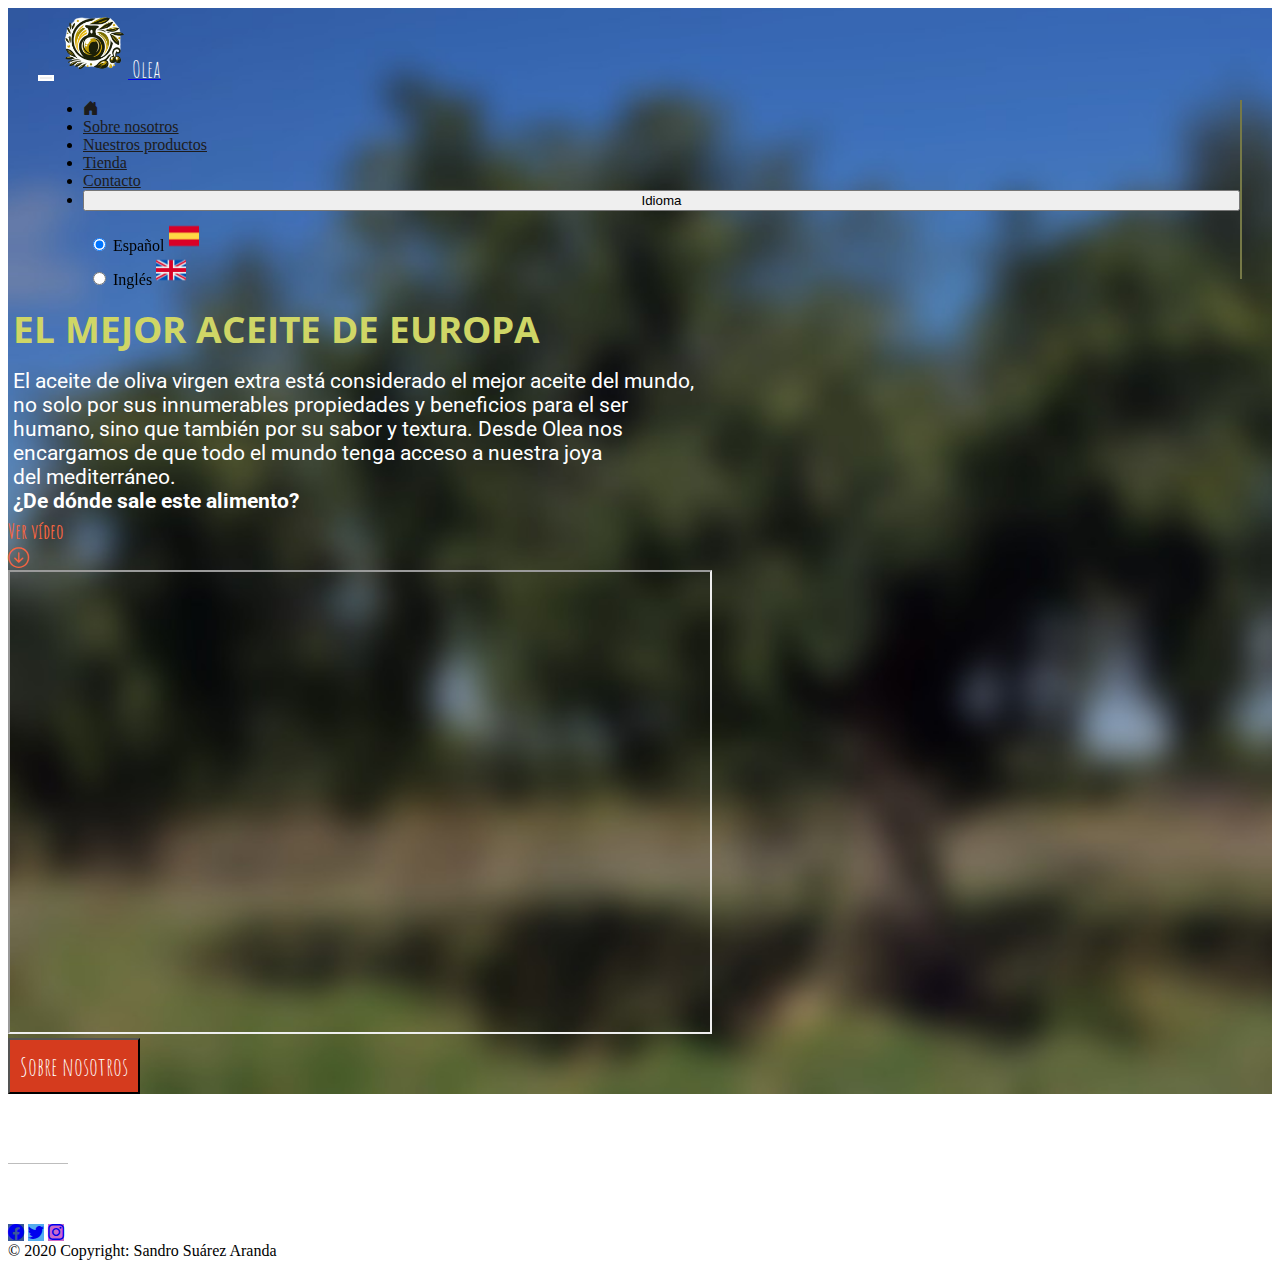
<file: index.html>
<!DOCTYPE html>
<html lang="es">

<head>
    <!-- Metadatos -->
    <meta charset="UTF-8">
    <meta name="author" content="Sandro SA">
    <meta name="description" content="Olea Desarrollo web Sandro SA">
    <meta name="keywords" content="HTML,CSS,JavaScript,Bootstrap">
    <meta name="viewport" content="width=device-width, initial-scale=1.0">
    <!-- Título -->
    <title>Exportadores Aceite de Oliva "Olea"</title>
    <!-- Icono página -->
    <link rel="shortcut icon" href="images/_ea0c53de-6cc4-4b54-b638-51a6a4e62a24.png">

    <!-- BootStrap -->
    <link href="https://cdn.jsdelivr.net/npm/bootstrap@5.3.2/dist/css/bootstrap.min.css" rel="stylesheet"
        integrity="sha384-T3c6CoIi6uLrA9TneNEoa7RxnatzjcDSCmG1MXxSR1GAsXEV/Dwwykc2MPK8M2HN" crossorigin="anonymous">
    <link rel="stylesheet" href="https://cdn.jsdelivr.net/npm/bootstrap-icons@1.11.1/font/bootstrap-icons.css">
    <!-- CSS -->
    <link rel="stylesheet" href="css/estilosFooterHeader.css">
    <link rel="stylesheet" href="css/estilosPrincipal.css">
    <!-- Google Fonts -->
    <link rel="preconnect" href="https://fonts.googleapis.com">
    <link rel="preconnect" href="https://fonts.gstatic.com" crossorigin>
    <link href="https://fonts.googleapis.com/css2?family=Open+Sans&family=Roboto:wght@300&display=swap"
        rel="stylesheet">
    <link href="https://fonts.googleapis.com/css2?family=Amatic+SC&family=Open+Sans&family=Roboto:wght@300&display=swap"
        rel="stylesheet">
    <script src="js/localization.js" type="text/javascript"></script>

</head>

<body>
    <div class="fondo">
        <header>
            <nav class="navbar navbar-expand-md margenes">
                <div class="container-fluid">
                    <button class="burguer navbar-toggler m-3" type="button" data-bs-toggle="collapse"
                        data-bs-target="#navbar-Toggler" aria-controls="navbarTogglerDemo01" aria-expanded="false"
                        aria-label="Toggle navigation">
                        <span class="navbar-toggler-icon"></span>
                    </button>
                    <a class="navbar-brand d-flex align-items-center" href="index.html">
                        <img id="iconn" src="images/logo.png" width="70"
                            alt="Logo del proyecto">
                        <span>Olea</span>
                    </a>
                    <div class="collapse navbar-collapse d-flex-md  flex-row-reverse align-items-center mr-2"
                        id="navbar-Toggler">

                        <ul class="navbar-nav d-flex justify-content-center align-items-center">
                            <li class="nav-item mr-3">
                                <a class="nav-link text-white" aria-current="page" href="index.html"><i
                                        class="bi bi-house-door-fill"></i></a>
                            </li>
                            <li class="nav-item">
                                <a data-i18n-key="sobreNosotros" class="nav-link text-white text-center"
                                    aria-current="page" href="quienes_somos.html">Sobre
                                    nosotros</a>
                            </li>
                            <li class="nav-item">
                                <a data-i18n-key="nuestrosProductos" class="nav-link text-center text-white"
                                    href="productos.html">Nuestros productos</a>
                            </li>
                            <li class="nav-item">
                                <a data-i18n-key="tienda" class="nav-link text-center text-white"
                                    href="tienda.html">Tienda</a>
                            </li>
                            <li class="nav-item">
                                <a data-i18n-key="contacto" class="nav-link text-center text-white"
                                    href="contacto.html">Contacto</a>
                            </li>
                            <li class="nav-item">
                                <div>
                                    <div class="drp_props dropdown">
                                        <button data-i18n-key="idiomas" class="btn text-white dropdown-toggle"
                                            type="button" id="dropdownMenuButton1" data-bs-toggle="dropdown"
                                            aria-expanded="false">
                                            Idioma
                                        </button>
                                        <ul class="dropdown-menu px-3 " aria-labelledby="dropdownMenuButton1">
                                            <div class="form-check dropdown-item" value="es">
                                                <input checked class="españa form-check-input" value="es" type="radio"
                                                    name="flexRadioDefault" id="flexRadioDefault1">
                                                <label data-i18n-key="labelEspaña" class="form-check-label"
                                                    for="flexRadioDefault1">
                                                    Español
                                                </label>
                                                <img src="images/555635.png" height="30px" width="30px">
                                            </div>
                                            <div class="form-check dropdown-item">
                                                <input class="ingles form-check-input" type="radio"
                                                    name="flexRadioDefault" id="flexRadioDefault2">
                                                <label data-i18n-key="labelIngles" class=" form-check-label"
                                                    for="flexRadioDefault2">
                                                    Inglés
                                                </label>
                                                <img src="images/ingles.png" height="30px" width="30px">
                                            </div>
                                        </ul>
                                    </div>
                                </div>
                            </li>
                        </ul>
                    </div>
                </div>
            </nav>
        </header>
        <main class="container-fluid d-flex justify-content-center">
            <div class="anchomaximo text-center">
                <div>
                    <div data-i18n-key="app-title" class="titulo">
                        El mejor aceite de Europa
                    </div>
                    <div data-i18n-key="app-cuerpo" class="txtCuerpo">
                        El aceite de oliva virgen extra está considerado el mejor aceite del mundo, no solo por sus
                        innumerables
                        propiedades y beneficios para el ser humano, sino que también por su sabor y textura. Desde Olea
                        nos
                        encargamos de que todo el mundo tenga acceso a nuestra joya del mediterráneo.
                        <b><br>¿De dónde sale este alimento?</b>
                    </div>
                    <div class="iconoBoton d-flex justify-content-center align-content-center ">
                        <div data-i18n-key="botonVideo" class="botoncete" style="font-weight: bold;">
                            Ver vídeo
                        </div>
                        <i class="bi bi-arrow-down-circle mx-2"></i>
                    </div>
                </div>
                <div class="video mt-3">
                    <iframe class="propiedades" src="https://www.youtube.com/embed/BhVn4oUvu4Q?si=8sAf1PKx_2lng0Ta"
                        title="Proceso elaboración aceite de oliva" frameborder="1"
                        allow="accelerometer;autoplay; clipboard-write; encrypted-media; gyroscope; picture-in-picture; web-share"
                        allowfullscreen></iframe>
                </div>
                <div>
                    <a href="quienes_somos.html">
                        <button data-i18n-key="gotoAboutus" class="btn_props rounded mt-3 mb-4 ">
                            Sobre nosotros
                        </button>
                    </a>
                </div>
            </div>

        </main>
    </div>
    <footer class="d-flex flex-column align-items-center justify-content-center">
        <span class="borderTop"></span>
        <div>
            <section>
                <a class="btn btn-primary btn-floating m-1" style="background-color: #3b5998;" href="#!"
                    role="button"><i class="bi bi-facebook"></i></a>
                <a class="btn btn-primary btn-floating m-1" style="background-color: #55acee;" href="#!"
                    role="button"><i class="bi bi-twitter"></i></a>
                <a class="btn btn-primary btn-floating m-1" style="background-color: #ca69ca;" href="#!"
                    role="button"><i class="bi bi-instagram"></i></a>
            </section>
        </div>
        <div class="text-center pb-1 mb-4">
            © 2020 Copyright:
            <a style="text-decoration: none;color: black;" href="#">Sandro Suárez Aranda</a>
        </div>
    </footer>
    <script src="https://cdn.jsdelivr.net/npm/bootstrap@5.3.2/dist/js/bootstrap.bundle.min.js"
        integrity="sha384-C6RzsynM9kWDrMNeT87bh95OGNyZPhcTNXj1NW7RuBCsyN/o0jlpcV8Qyq46cDfL"
        crossorigin="anonymous"></script>

</body>

</html>
</file>
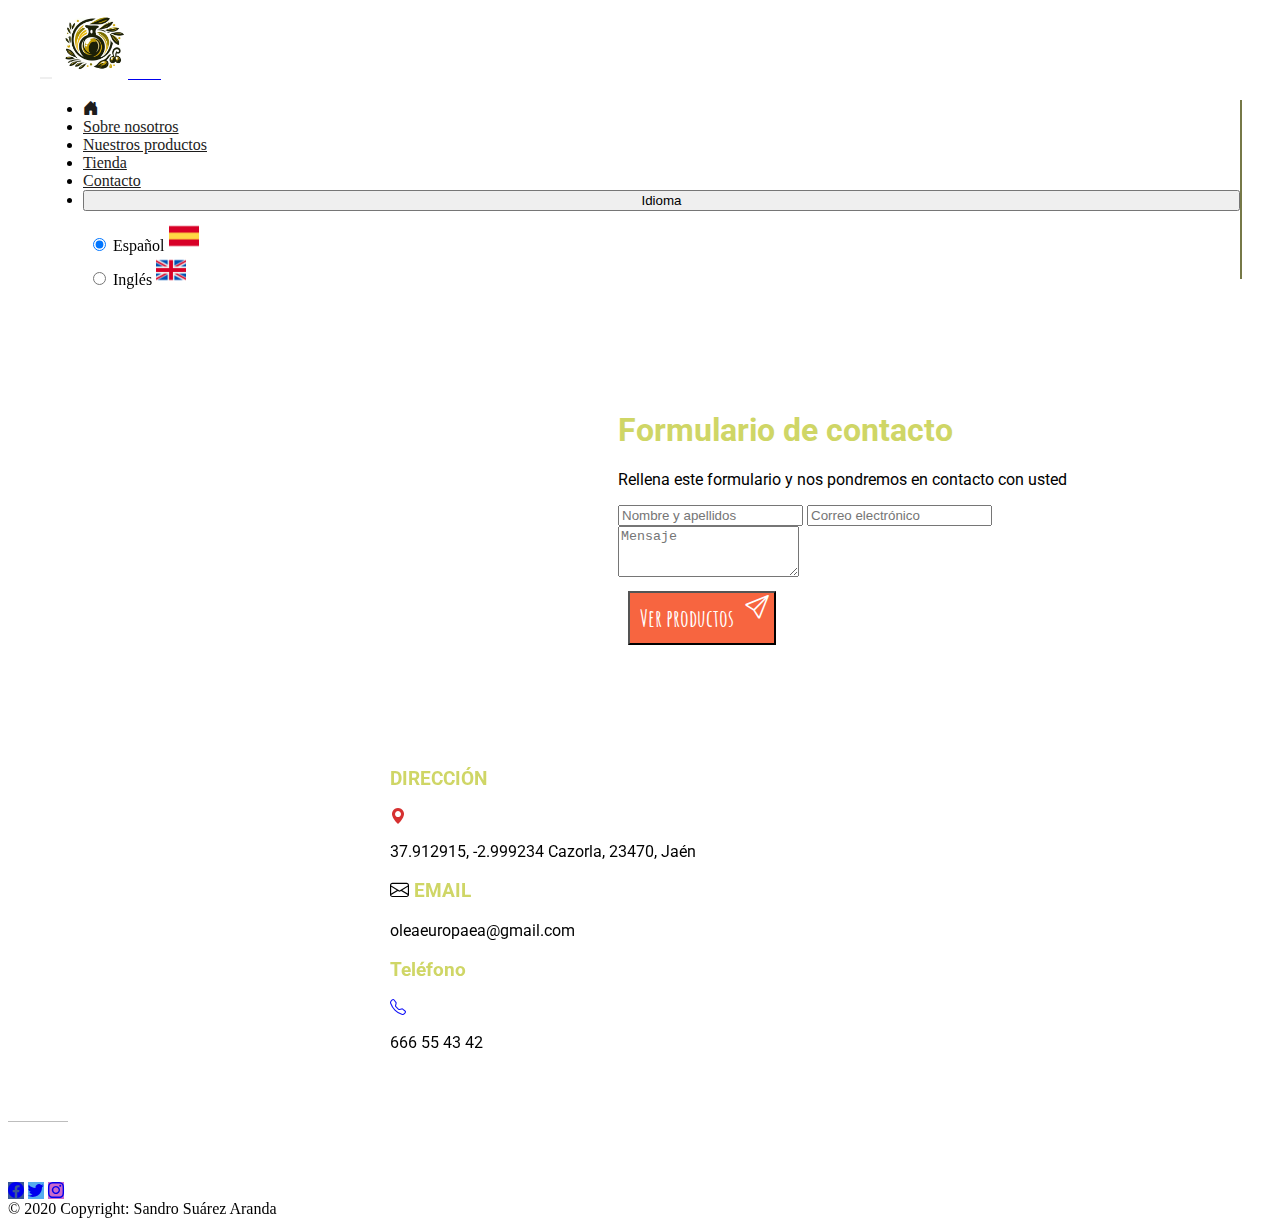
<file: contacto.html>
<!DOCTYPE html>
<html lang="es">

<head>
    <!-- Metadatos -->
    <meta charset="UTF-8">
    <meta name="author" content="Sandro SA">
    <meta name="description" content="Olea Desarrollo web Sandro SA">
    <meta name="keywords" content="HTML,CSS,JavaScript,Bootstrap">
    <meta name="viewport" content="width=device-width, initial-scale=1.0">
    <!-- Título -->
    <title>Contacto</title>
    <!-- Icono página -->
    <link rel="shortcut icon" href="images/_ea0c53de-6cc4-4b54-b638-51a6a4e62a24.png">
    <!-- BootStrap -->
    <link href="https://cdn.jsdelivr.net/npm/bootstrap@5.3.2/dist/css/bootstrap.min.css" rel="stylesheet"
        integrity="sha384-T3c6CoIi6uLrA9TneNEoa7RxnatzjcDSCmG1MXxSR1GAsXEV/Dwwykc2MPK8M2HN" crossorigin="anonymous">
    <link rel="stylesheet" href="https://cdn.jsdelivr.net/npm/bootstrap-icons@1.11.1/font/bootstrap-icons.css">
    <!-- CSS -->
    <link rel="stylesheet" href="css/estilosFooterHeader.css">
    <link rel="stylesheet" href="css/estilosContacto.css">
    <!-- Google Fonts -->
    <link rel="preconnect" href="https://fonts.googleapis.com">
    <link rel="preconnect" href="https://fonts.gstatic.com" crossorigin>
    <link href="https://fonts.googleapis.com/css2?family=Open+Sans&family=Roboto:wght@300&display=swap"
        rel="stylesheet">
    <link href="https://fonts.googleapis.com/css2?family=Amatic+SC&family=Open+Sans&family=Roboto:wght@300&display=swap"
        rel="stylesheet">
    <script src="js/localization.js" type="text/JavaScript"></script>
</head>

<body>
    <header>
        <nav class="navbar navbar-expand-md margenes">
            <div class="container-fluid">
                <button class="burguer navbar-toggler m-3" type="button" data-bs-toggle="collapse"
                    data-bs-target="#navbar-Toggler" aria-controls="navbarTogglerDemo01" aria-expanded="false"
                    aria-label="Toggle navigation">
                    <span class="navbar-toggler-icon"></span>
                </button>
                <a class="navbar-brand d-flex align-items-center" href="index.html">
                    <img id="iconn" src="images/logo.png" width="70"
                        alt="Logo del proyecto">
                    <span class="text-black">Olea</span>
                </a>
                <div class="collapse navbar-collapse d-flex-md  flex-row-reverse align-items-center mr-2"
                    id="navbar-Toggler">

                    <ul class="navbar-nav d-flex justify-content-center align-items-center">
                        <li class="nav-item mr-3">
                            <a class="nav-link" aria-current="page" href="index.html"><i
                                    class="bi bi-house-door-fill"></i></a>
                        </li>
                        <li class="nav-item">
                            <a data-i18n-key="sobreNosotros" class="nav-link" aria-current="page"
                                href="quienes_somos.html">Sobre
                                nosotros</a>
                        </li>
                        <li class="nav-item">
                            <a data-i18n-key="nuestrosProductos" class="nav-link" href="productos.html">Nuestros
                                productos</a>
                        </li>
                        <li class="nav-item">
                            <a data-i18n-key="tienda" class="nav-link" href="tienda.html">Tienda</a>
                        </li>
                        <li class="nav-item">
                            <a data-i18n-key="contacto" class="nav-link" href="contacto.html">Contacto</a>
                        </li>
                        <li class="nav-item">
                            <div>
                                <div class="drp_props dropdown">
                                    <button data-i18n-key="idiomas" class="btn dropdown-toggle" type="button"
                                        id="dropdownMenuButton1" data-bs-toggle="dropdown" aria-expanded="false">
                                        Idioma
                                    </button>
                                    <ul class="dropdown-menu px-3 " aria-labelledby="dropdownMenuButton1">
                                        <div class="form-check dropdown-item" value="es">
                                            <input checked class="españa form-check-input" value="es" type="radio"
                                                name="flexRadioDefault" id="flexRadioDefault1">
                                            <label data-i18n-key="labelEspaña" class="form-check-label"
                                                for="flexRadioDefault1">
                                                Español
                                            </label>
                                            <img src="images/555635.png" height="30px" width="30px">
                                        </div>
                                        <div class="form-check dropdown-item">
                                            <input class="ingles form-check-input" type="radio" name="flexRadioDefault"
                                                id="flexRadioDefault2">
                                            <label data-i18n-key="labelIngles" class=" form-check-label"
                                                for="flexRadioDefault2">
                                                Inglés
                                            </label>
                                            <img src="images/ingles.png" height="30px" width="30px">
                                        </div>
                                    </ul>
                                </div>
                            </div>
                        </li>
                    </ul>
                </div>
            </div>
        </nav>
    </header>
    <main>
        <div class="container">
            <div class="divForm_iframe">
                <div
                    class="divMapa embed-responsive embed-responsive-16by9 d-flex justify-content-center align-items-center">
                    <iframe
                        src="https://www.google.com/maps/embed?pb=!1m17!1m12!1m3!1d3840.3404590862337!2d-3.00144092360701!3d37.91440920410336!2m3!1f0!2f0!3f0!3m2!1i1024!2i768!4f13.1!3m2!1m1!2zMzfCsDU0JzUxLjkiTiAywrA1OSc1NS45Ilc!5e1!3m2!1sen!2ses!4v1701684706533!5m2!1sen!2ses"
                        width="600" height="350" style="border:0;" allowfullscreen="" loading="lazy"
                        referrerpolicy="no-referrer-when-downgrade"></iframe>
                </div>
                <div class="divFormulario shadow rounded p-4 my-5">
                    <div>
                        <h1 data-i18n-key="formularioContacto" class="props_h1 text-center">Formulario de contacto</h1>
                        <p data-i18n-key="rellena" class="props_p text-center">Rellena este formulario y nos pondremos
                            en contacto con usted</p>
                    </div>
                    <form class="text-center">
                        <input required class="nombreApellidos form-control my-3" type="text"
                            placeholder="Nombre y apellidos">
                        <input required class="email form-control my-3" type="email" placeholder="Correo electrónico">
                        <textarea required maxlength="500" class="mensaje form-control my-3" placeholder="Mensaje"
                            rows="3"></textarea>
                        <div class="btn_props d-flex justify-content-center mt-2">
                            <a type="submit">
                                <button data-i18n-key="verProductos" class="btn_props rounded mt-3 mb-4 ">
                                    Ver productos
                                </button>
                                <div class="iconRelative">
                                    <i class="bi bi-send"></i>
                                </div>
                            </a>
                        </div>
                    </form>
                </div>
            </div>

            <div class="divDireccion d-grid justify-content-center p-4 rounded shadow text-center">
                <div class="direccion">
                    <div class="d-flex justify-content-center align-items-center">
                        <h3 data-i18n-key="direccion" class="m-0 props_h3"> DIRECCIÓN</h3>
                        <i class="mx-2 fs-4 location bi bi-geo-alt-fill"></i>
                    </div>
                    <p>37.912915, -2.999234 Cazorla, 23470, Jaén</p>
                </div>
                <div class="email">
                    <h3 class="m-0 props_h3"><i class="mail bi bi-envelope"></i> EMAIL</h3>
                    <p>oleaeuropaea@gmail.com</p>
                </div>
                <div class="Teléfono">
                    <div class="d-flex justify-content-center align-items-center">
                        <h3 data-i18n-key="telefono" class="m-0 props_h3" props_h3> Teléfono</h3>
                        <i class="mx-2 fs-4 phone bi bi-telephone"></i>
                    </div>
                    <p>666 55 43 42</p>
                </div>
            </div>
        </div>
    </main>
    <footer class="d-flex flex-column align-items-center justify-content-center">
        <span class="borderTop"></span>
        <div>
            <section>
                <a class="btn btn-primary btn-floating m-1" style="background-color: #3b5998;" href="#!"
                    role="button"><i class="bi bi-facebook"></i></a>
                <a class="btn btn-primary btn-floating m-1" style="background-color: #55acee;" href="#!"
                    role="button"><i class="bi bi-twitter"></i></a>
                <a class="btn btn-primary btn-floating m-1" style="background-color: #ca69ca;" href="#!"
                    role="button"><i class="bi bi-instagram"></i></a>
            </section>
        </div>
        <div class="text-center pb-1 mb-4">
            © 2020 Copyright:
            <a style="text-decoration: none;color: black;" href="#">Sandro Suárez Aranda</a>
        </div>
    </footer>
    <script src="https://cdn.jsdelivr.net/npm/bootstrap@5.3.2/dist/js/bootstrap.bundle.min.js"
        integrity="sha384-C6RzsynM9kWDrMNeT87bh95OGNyZPhcTNXj1NW7RuBCsyN/o0jlpcV8Qyq46cDfL"
        crossorigin="anonymous"></script>
    <script>

        const inputIngles = document.querySelector(".ingles");
        const inputEspañol = document.querySelector(".españa");
        const nombreApellidos = document.querySelector(".nombreApellidos");
        const email = document.querySelector(".email");
        const mensaje = document.querySelector(".mensaje");

        inputIngles.addEventListener("click", () => {
            nombreApellidos.placeholder = "Name and surname";
            email.placeholder = "E-mail";
            mensaje.placeholder = "Message";

        });
        inputEspañol.addEventListener("click", () => {
            nombreApellidos.placeholder = "Nombre y apellidos";
            email.placeholder = "Correo electrónico";
            mensaje.placeholder = "Mensaje";

        });



    </script>
</body>

</html>
</file>
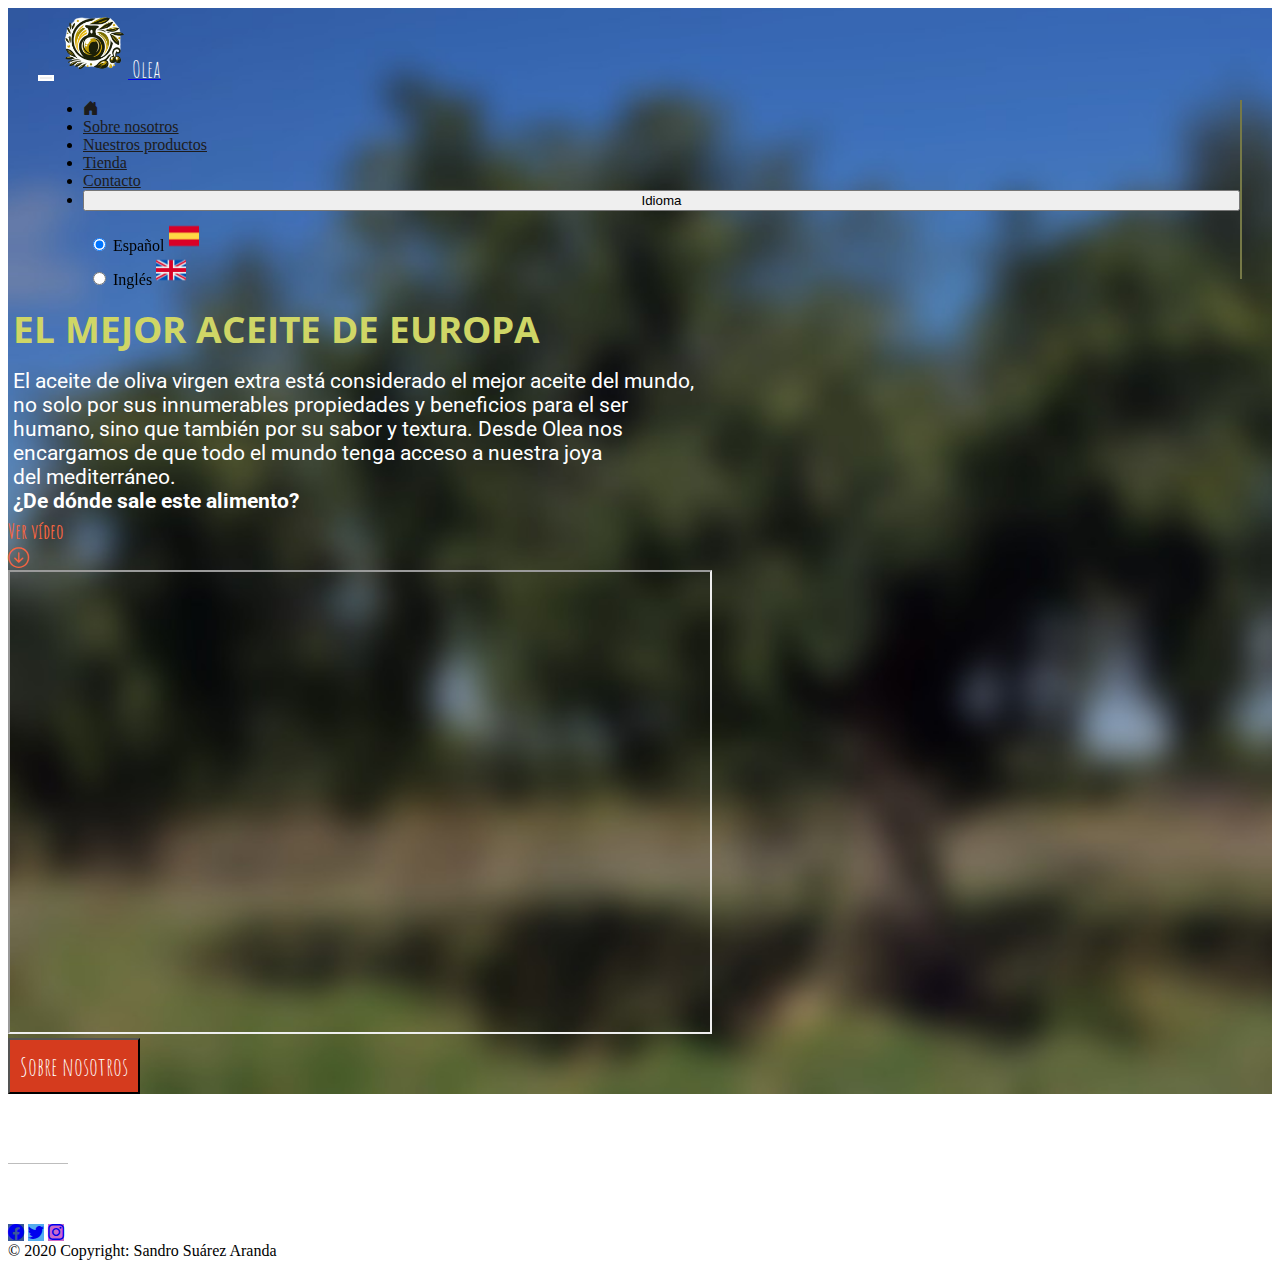
<file: principal.html>
<!DOCTYPE html>
<html lang="es">

<head>
    <!-- Metadatos -->
    <meta charset="UTF-8">
    <meta name="author" content="Sandro SA">
    <meta name="description" content="Olea Desarrollo web Sandro SA">
    <meta name="keywords" content="HTML,CSS,JavaScript,Bootstrap">
    <meta name="viewport" content="width=device-width, initial-scale=1.0">
    <!-- Título -->
    <title>Exportadores Aceite de Oliva "Olea"</title>
    <!-- Icono página -->
    <link rel="shortcut icon" href="images/_ea0c53de-6cc4-4b54-b638-51a6a4e62a24.png">

    <!-- BootStrap -->
    <link href="https://cdn.jsdelivr.net/npm/bootstrap@5.3.2/dist/css/bootstrap.min.css" rel="stylesheet"
        integrity="sha384-T3c6CoIi6uLrA9TneNEoa7RxnatzjcDSCmG1MXxSR1GAsXEV/Dwwykc2MPK8M2HN" crossorigin="anonymous">
    <link rel="stylesheet" href="https://cdn.jsdelivr.net/npm/bootstrap-icons@1.11.1/font/bootstrap-icons.css">
    <!-- CSS -->
    <link rel="stylesheet" href="css/estilosFooterHeader.css">
    <link rel="stylesheet" href="css/estilosPrincipal.css">
    <!-- Google Fonts -->
    <link rel="preconnect" href="https://fonts.googleapis.com">
    <link rel="preconnect" href="https://fonts.gstatic.com" crossorigin>
    <link href="https://fonts.googleapis.com/css2?family=Open+Sans&family=Roboto:wght@300&display=swap"
        rel="stylesheet">
    <link href="https://fonts.googleapis.com/css2?family=Amatic+SC&family=Open+Sans&family=Roboto:wght@300&display=swap"
        rel="stylesheet">
    <script src="js/localization.js" type="text/javascript"></script>

</head>

<body>
    <div class="fondo">
        <header>
            <nav class="navbar navbar-expand-md margenes">
                <div class="container-fluid">
                    <button class="burguer navbar-toggler m-3" type="button" data-bs-toggle="collapse"
                        data-bs-target="#navbar-Toggler" aria-controls="navbarTogglerDemo01" aria-expanded="false"
                        aria-label="Toggle navigation">
                        <span class="navbar-toggler-icon"></span>
                    </button>
                    <a class="navbar-brand d-flex align-items-center" href="principal.html">
                        <img id="iconn" src="images/_ea0c53de-6cc4-4b54-b638-51a6a4e62a24.png" width="70"
                            alt="Logo del proyecto">
                        <span>Olea</span>
                    </a>
                    <div class="collapse navbar-collapse d-flex-md  flex-row-reverse align-items-center mr-2"
                        id="navbar-Toggler">

                        <ul class="navbar-nav d-flex justify-content-center align-items-center">
                            <li class="nav-item mr-3">
                                <a class="nav-link text-white" aria-current="page" href="principal.html"><i
                                        class="bi bi-house-door-fill"></i></a>
                            </li>
                            <li class="nav-item">
                                <a data-i18n-key="sobreNosotros" class="nav-link text-white text-center"
                                    aria-current="page" href="quienes_somos.html">Sobre
                                    nosotros</a>
                            </li>
                            <li class="nav-item">
                                <a data-i18n-key="nuestrosProductos" class="nav-link text-center text-white"
                                    href="productos.html">Nuestros productos</a>
                            </li>
                            <li class="nav-item">
                                <a data-i18n-key="tienda" class="nav-link text-center text-white"
                                    href="tienda.html">Tienda</a>
                            </li>
                            <li class="nav-item">
                                <a data-i18n-key="contacto" class="nav-link text-center text-white"
                                    href="contacto.html">Contacto</a>
                            </li>
                            <li class="nav-item">
                                <div>
                                    <div class="drp_props dropdown">
                                        <button data-i18n-key="idiomas" class="btn text-white dropdown-toggle"
                                            type="button" id="dropdownMenuButton1" data-bs-toggle="dropdown"
                                            aria-expanded="false">
                                            Idioma
                                        </button>
                                        <ul class="dropdown-menu px-3 " aria-labelledby="dropdownMenuButton1">
                                            <div class="form-check dropdown-item" value="es">
                                                <input checked class="españa form-check-input" value="es" type="radio"
                                                    name="flexRadioDefault" id="flexRadioDefault1">
                                                <label data-i18n-key="labelEspaña" class="form-check-label"
                                                    for="flexRadioDefault1">
                                                    Español
                                                </label>
                                                <img src="images/555635.png" height="30px" width="30px">
                                            </div>
                                            <div class="form-check dropdown-item">
                                                <input class="ingles form-check-input" type="radio"
                                                    name="flexRadioDefault" id="flexRadioDefault2">
                                                <label data-i18n-key="labelIngles" class=" form-check-label"
                                                    for="flexRadioDefault2">
                                                    Inglés
                                                </label>
                                                <img src="images/ingles.png" height="30px" width="30px">
                                            </div>
                                        </ul>
                                    </div>
                                </div>
                            </li>
                        </ul>
                    </div>
                </div>
            </nav>
        </header>
        <main class="container-fluid d-flex justify-content-center">
            <div class="anchomaximo text-center">
                <div>
                    <div data-i18n-key="app-title" class="titulo">
                        El mejor aceite de Europa
                    </div>
                    <div data-i18n-key="app-cuerpo" class="txtCuerpo">
                        El aceite de oliva virgen extra está considerado el mejor aceite del mundo, no solo por sus
                        innumerables
                        propiedades y beneficios para el ser humano, sino que también por su sabor y textura. Desde Olea
                        nos
                        encargamos de que todo el mundo tenga acceso a nuestra joya del mediterráneo.
                        <b><br>¿De dónde sale este alimento?</b>
                    </div>
                    <div class="iconoBoton d-flex justify-content-center align-content-center ">
                        <div data-i18n-key="botonVideo" class="botoncete" style="font-weight: bold;">
                            Ver vídeo
                        </div>
                        <i class="bi bi-arrow-down-circle mx-2"></i>
                    </div>
                </div>
                <div class="video mt-3">
                    <iframe class="propiedades" src="https://www.youtube.com/embed/BhVn4oUvu4Q?si=8sAf1PKx_2lng0Ta"
                        title="Proceso elaboración aceite de oliva" frameborder="1"
                        allow="accelerometer;autoplay; clipboard-write; encrypted-media; gyroscope; picture-in-picture; web-share"
                        allowfullscreen></iframe>
                </div>
                <div>
                    <a href="quienes_somos.html">
                        <button data-i18n-key="gotoAboutus" class="btn_props rounded mt-3 mb-4 ">
                            Sobre nosotros
                        </button>
                    </a>
                </div>
            </div>

        </main>
    </div>
    <footer class="d-flex flex-column align-items-center justify-content-center">
        <span class="borderTop"></span>
        <div>
            <section>
                <a class="btn btn-primary btn-floating m-1" style="background-color: #3b5998;" href="#!"
                    role="button"><i class="bi bi-facebook"></i></a>
                <a class="btn btn-primary btn-floating m-1" style="background-color: #55acee;" href="#!"
                    role="button"><i class="bi bi-twitter"></i></a>
                <a class="btn btn-primary btn-floating m-1" style="background-color: #ca69ca;" href="#!"
                    role="button"><i class="bi bi-instagram"></i></a>
            </section>
        </div>
        <div class="text-center pb-1 mb-4">
            © 2020 Copyright:
            <a style="text-decoration: none;color: black;" href="#">Sandro Suárez Aranda</a>
        </div>
    </footer>
    <script src="https://cdn.jsdelivr.net/npm/bootstrap@5.3.2/dist/js/bootstrap.bundle.min.js"
        integrity="sha384-C6RzsynM9kWDrMNeT87bh95OGNyZPhcTNXj1NW7RuBCsyN/o0jlpcV8Qyq46cDfL"
        crossorigin="anonymous"></script>

</body>

</html>
</file>
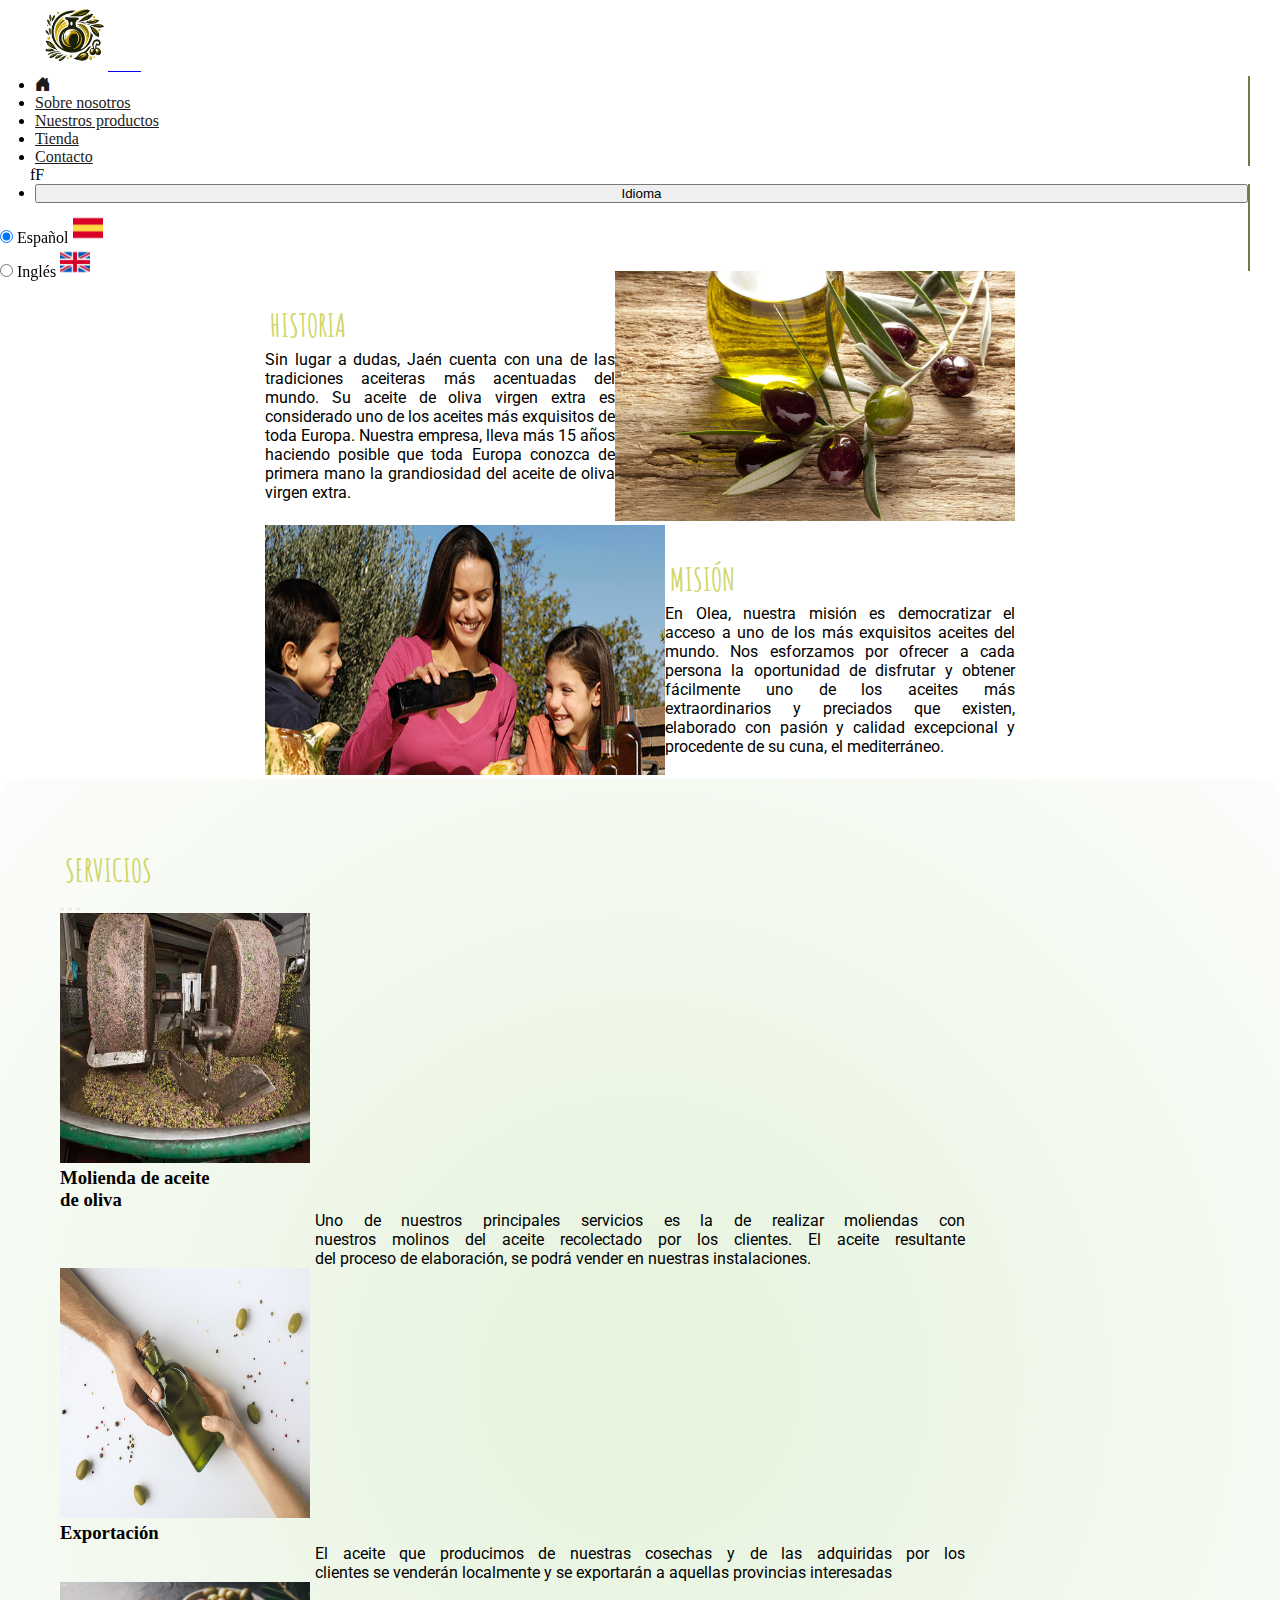
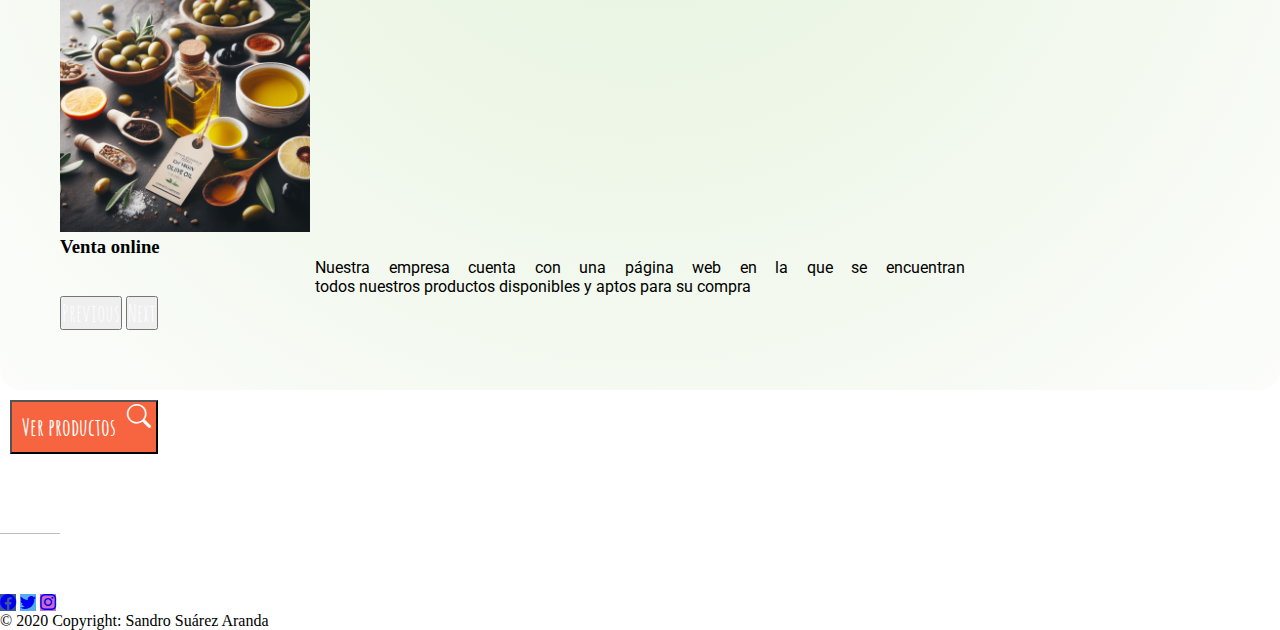
<file: quienes_somos.html>
<!DOCTYPE html>
<html lang="es">

<head>
    <!-- Metadatos -->
    <meta charset="UTF-8">
    <meta name="author" content="Sandro SA">
    <meta name="description" content="Olea Desarrollo web Sandro SA">
    <meta name="keywords" content="HTML,CSS,JavaScript,Bootstrap">
    <meta name="viewport" content="width=device-width, initial-scale=1.0">
    <!-- Título -->
    <title>Sobre nosotros</title>
    <!-- Icono página -->
    <link rel="shortcut icon" href="images/_ea0c53de-6cc4-4b54-b638-51a6a4e62a24.png">
    <!-- BootStrap -->
    <link href="https://cdn.jsdelivr.net/npm/bootstrap@5.3.2/dist/css/bootstrap.min.css" rel="stylesheet"
        integrity="sha384-T3c6CoIi6uLrA9TneNEoa7RxnatzjcDSCmG1MXxSR1GAsXEV/Dwwykc2MPK8M2HN" crossorigin="anonymous">
    <link rel="stylesheet" href="https://cdn.jsdelivr.net/npm/bootstrap-icons@1.11.1/font/bootstrap-icons.css">
    <!-- CSS -->
    <link rel="stylesheet" href="css/estilosFooterHeader.css">
    <link rel="stylesheet" href="css/estilosQuienesSomos.css">
    <!-- Google Fonts -->
    <link rel="preconnect" href="https://fonts.googleapis.com">
    <link rel="preconnect" href="https://fonts.gstatic.com" crossorigin>
    <link href="https://fonts.googleapis.com/css2?family=Open+Sans&family=Roboto:wght@300&display=swap"
        rel="stylesheet">
    <link href="https://fonts.googleapis.com/css2?family=Amatic+SC&family=Open+Sans&family=Roboto:wght@300&display=swap"
        rel="stylesheet">
    <script src="js/localization.js" type="text/javascript"></script>
</head>

<body>
    <header>
        <nav class="navbar navbar-expand-md margenes">
            <div class="container-fluid">
                <button class="burguer navbar-toggler m-3" type="button" data-bs-toggle="collapse"
                    data-bs-target="#navbar-Toggler" aria-controls="navbarTogglerDemo01" aria-expanded="false"
                    aria-label="Toggle navigation">
                    <span class="navbar-toggler-icon"></span>
                </button>
                <a class="navbar-brand d-flex align-items-center" href="index.html">
                    <img id="iconn" src="images/logo.png" width="70"
                        alt="Logo del proyecto">
                    <span class="text-black">Olea</span>
                </a>
                <div class="collapse navbar-collapse d-flex-md  flex-row-reverse align-items-center mr-2"
                    id="navbar-Toggler">

                    <ul class="navbar-nav d-flex justify-content-center align-items-center">
                        <li class="nav-item mr-3">
                            <a class="nav-link" aria-current="page" href="index.html"><i
                                    class="bi bi-house-door-fill"></i></a>
                        </li>
                        <li class="nav-item">
                            <a data-i18n-key="sobreNosotros" class="nav-link" aria-current="page"
                                href="quienes_somos.html">Sobre
                                nosotros</a>
                        </li>
                        <li class="nav-item">
                            <a data-i18n-key="nuestrosProductos" class="nav-link" href="productos.html">Nuestros
                                productos</a>
                        </li>
                        <li class="nav-item">
                            <a data-i18n-key="tienda" class="nav-link" href="tienda.html">Tienda</a>
                        </li>
                        <li class="nav-item">
                            <a data-i18n-key="contacto" class="nav-link" href="contacto.html">Contacto</a>
                        </li>fF
                        <li class="nav-item">
                            <div>
                                <div class="drp_props dropdown">
                                    <button data-i18n-key="idiomas" class="btn dropdown-toggle" type="button"
                                        id="dropdownMenuButton1" data-bs-toggle="dropdown" aria-expanded="false">
                                        Idioma
                                    </button>
                                    <ul class="dropdown-menu px-3 " aria-labelledby="dropdownMenuButton1">
                                        <div class="form-check dropdown-item" value="es">
                                            <input checked class="españa form-check-input" value="es" type="radio"
                                                name="flexRadioDefault" id="flexRadioDefault1">
                                            <label data-i18n-key="labelEspaña" class="form-check-label"
                                                for="flexRadioDefault1">
                                                Español
                                            </label>
                                            <img src="images/555635.png" height="30px" width="30px">
                                        </div>
                                        <div class="form-check dropdown-item">
                                            <input class="ingles form-check-input" type="radio" name="flexRadioDefault"
                                                id="flexRadioDefault2">
                                            <label data-i18n-key="labelIngles" class=" form-check-label"
                                                for="flexRadioDefault2">
                                                Inglés
                                            </label>
                                            <img src="images/ingles.png" height="30px" width="30px">
                                        </div>
                                    </ul>
                                </div>
                            </div>
                        </li>
                    </ul>
                </div>
            </div>
        </nav>
    </header>
    <main>
        <div class="maxAncho">
            <section class="historia p-1 mt-4">
                <div class="ancho d-flex flex-column justify-content-center align-items-center mx-5">
                    <h1 data-i18n-key="historia">HISTORIA</h1>
                    <p data-i18n-key="descripcionHistoria">
                        Sin lugar a dudas, Jaén cuenta con una de las tradiciones aceiteras más acentuadas del mundo. Su
                        aceite de oliva virgen extra es considerado uno de los aceites más exquisitos de toda Europa.
                        Nuestra empresa, lleva más 15 años haciendo posible que toda Europa conozca de primera mano la
                        grandiosidad del aceite de oliva virgen extra.
                    </p>
                </div>
                <div class="text-center mt-3">
                    <img class="img-fluid" src="images/historia.jpg" alt="imagen aceite de olvia" width="400px"
                        height="350px">
                </div>
            </section>
            <section class="mision p-1 mt-4">
                <div class="ancho d-flex flex-column justify-content-center align-items-center mx-5">
                    <h1 data-i18n-key="mision">MISIÓN</h1>
                    <p data-i18n-key="descripcionMision">
                        En Olea, nuestra misión es democratizar el acceso a uno de los más exquisitos aceites del mundo.
                        Nos esforzamos por ofrecer a cada persona la oportunidad de disfrutar y obtener fácilmente uno
                        de los aceites más extraordinarios y preciados que existen, elaborado con pasión y calidad
                        excepcional y procedente de su cuna, el mediterráneo.
                    </p>
                </div>
                <div class="text-center mt-3">
                    <img class="img-fluid" src="images/mision.jpg" alt="familia disfrutando del aceite de oliva"
                        width="400px" height="350px">
                </div>

            </section>
            <section class="servicios d-flex flex-column justify-content-center mt-4">
                <div class="pb-3 text-center">
                    <h1 data-i18n-key="servicios">SERVICIOS</h1>
                </div>
                <div id="carouselExampleCaptions" class="carousel carousel-dark slide">
                    <div id="carouselExampleCaptions" class="carousel carousel-dark slide">
                        <div class="carousel-indicators bottom-">
                            <button type="button" data-bs-target="#carouselExampleCaptions" data-bs-slide-to="0"
                                class="active" aria-current="true" aria-label="Slide 1"></button>
                            <button type="button" data-bs-target="#carouselExampleCaptions" data-bs-slide-to="1"
                                aria-label="Slide 2"></button>
                            <button type="button" data-bs-target="#carouselExampleCaptions" data-bs-slide-to="2"
                                aria-label="Slide 3"></button>
                        </div>
                        <div class="carousel-inner">
                            <div class="carousel-item active">
                                <div class="container text-center">
                                    <img class="rounded-circle" src="images/trituracion.jpg"
                                        alt="Foto trituración aceite">
                                    <h3 data-i18n-key="molienda" class="pt-4">Molienda de aceite <br>de oliva</h3>
                                    <p data-i18n-key="textoMolienda" class=" text-center">Uno de nuestros principales
                                        servicios es la de realizar
                                        moliendas con nuestros molinos del aceite recolectado por los clientes.
                                        El aceite resultante del proceso de elaboración, se podrá vender en nuestras
                                        instalaciones.
                                    </p>
                                </div>
                            </div>
                            <div class="carousel-item">
                                <div class="container text-center">
                                    <img class="testimonio-imagen rounded-circle"
                                        src="images/exportacionesaceite_64edbd37165d0.jpg"
                                        alt="Foto exportación aceite">
                                    <h3 data-i18n-key="exportacion" class="pt-4">Exportación</h3>
                                    <p data-i18n-key="textoExportacion" class=" text-center">El aceite que producimos de
                                        nuestras cosechas y de las
                                        adquiridas por los clientes se venderán localmente y se exportarán a aquellas
                                        provincias interesadas</p>
                                </div>
                            </div>
                            <div class="carousel-item">
                                <div class="container text-center">
                                    <img class="rounded-circle" src="images/tiendaOnline.jpeg" alt="Foto venta online ">
                                    <h3 data-i18n-key="venta" class="pt-4">Venta online</h3>
                                    <p data-i18n-key="textoVenta" class=" text-center">Nuestra empresa cuenta con una
                                        página web en la que se
                                        encuentran todos nuestros productos disponibles y aptos para su compra</p>
                                </div>
                            </div>
                        </div>
                        <button class="carousel-control-prev" type="button" data-bs-target="#carouselExampleCaptions"
                            data-bs-slide="prev">
                            <span class="carousel-control-prev-icon" aria-hidden="true"></span>
                            <span class="visually-hidden">Previous</span>
                        </button>
                        <button class="carousel-control-next" type="button" data-bs-target="#carouselExampleCaptions"
                            data-bs-slide="next">
                            <span class="carousel-control-next-icon" aria-hidden="true"></span>
                            <span class="visually-hidden">Next</span>
                        </button>
                    </div>
            </section>
        </div>
        <div class="btn_props d-flex justify-content-center mt-5">
            <a href="productos.html">
                <button data-i18n-key="verProductos" class="btn_props rounded mt-3 mb-4 ">
                    Ver productos
                </button>
                <div class="iconRelative">
                    <i class="bi bi-search"></i>
                </div>
            </a>
        </div>
    </main>
    <footer class="d-flex flex-column align-items-center justify-content-center">
        <span class="borderTop"></span>
        <div>
            <section>
                <a class="btn btn-primary btn-floating m-1" style="background-color: #3b5998;" href="#!"
                    role="button"><i class="bi bi-facebook"></i></a>
                <a class="btn btn-primary btn-floating m-1" style="background-color: #55acee;" href="#!"
                    role="button"><i class="bi bi-twitter"></i></a>
                <a class="btn btn-primary btn-floating m-1" style="background-color: #ca69ca;" href="#!"
                    role="button"><i class="bi bi-instagram"></i></a>
            </section>
        </div>
        <div class="text-center pb-1 mb-4">
            © 2020 Copyright:
            <a style="text-decoration: none;color: black;" href="#">Sandro Suárez Aranda</a>
        </div>
    </footer>


    <script src="https://cdn.jsdelivr.net/npm/bootstrap@5.3.2/dist/js/bootstrap.bundle.min.js"
        integrity="sha384-C6RzsynM9kWDrMNeT87bh95OGNyZPhcTNXj1NW7RuBCsyN/o0jlpcV8Qyq46cDfL"
        crossorigin="anonymous"></script>
</body>

</html>
</file>
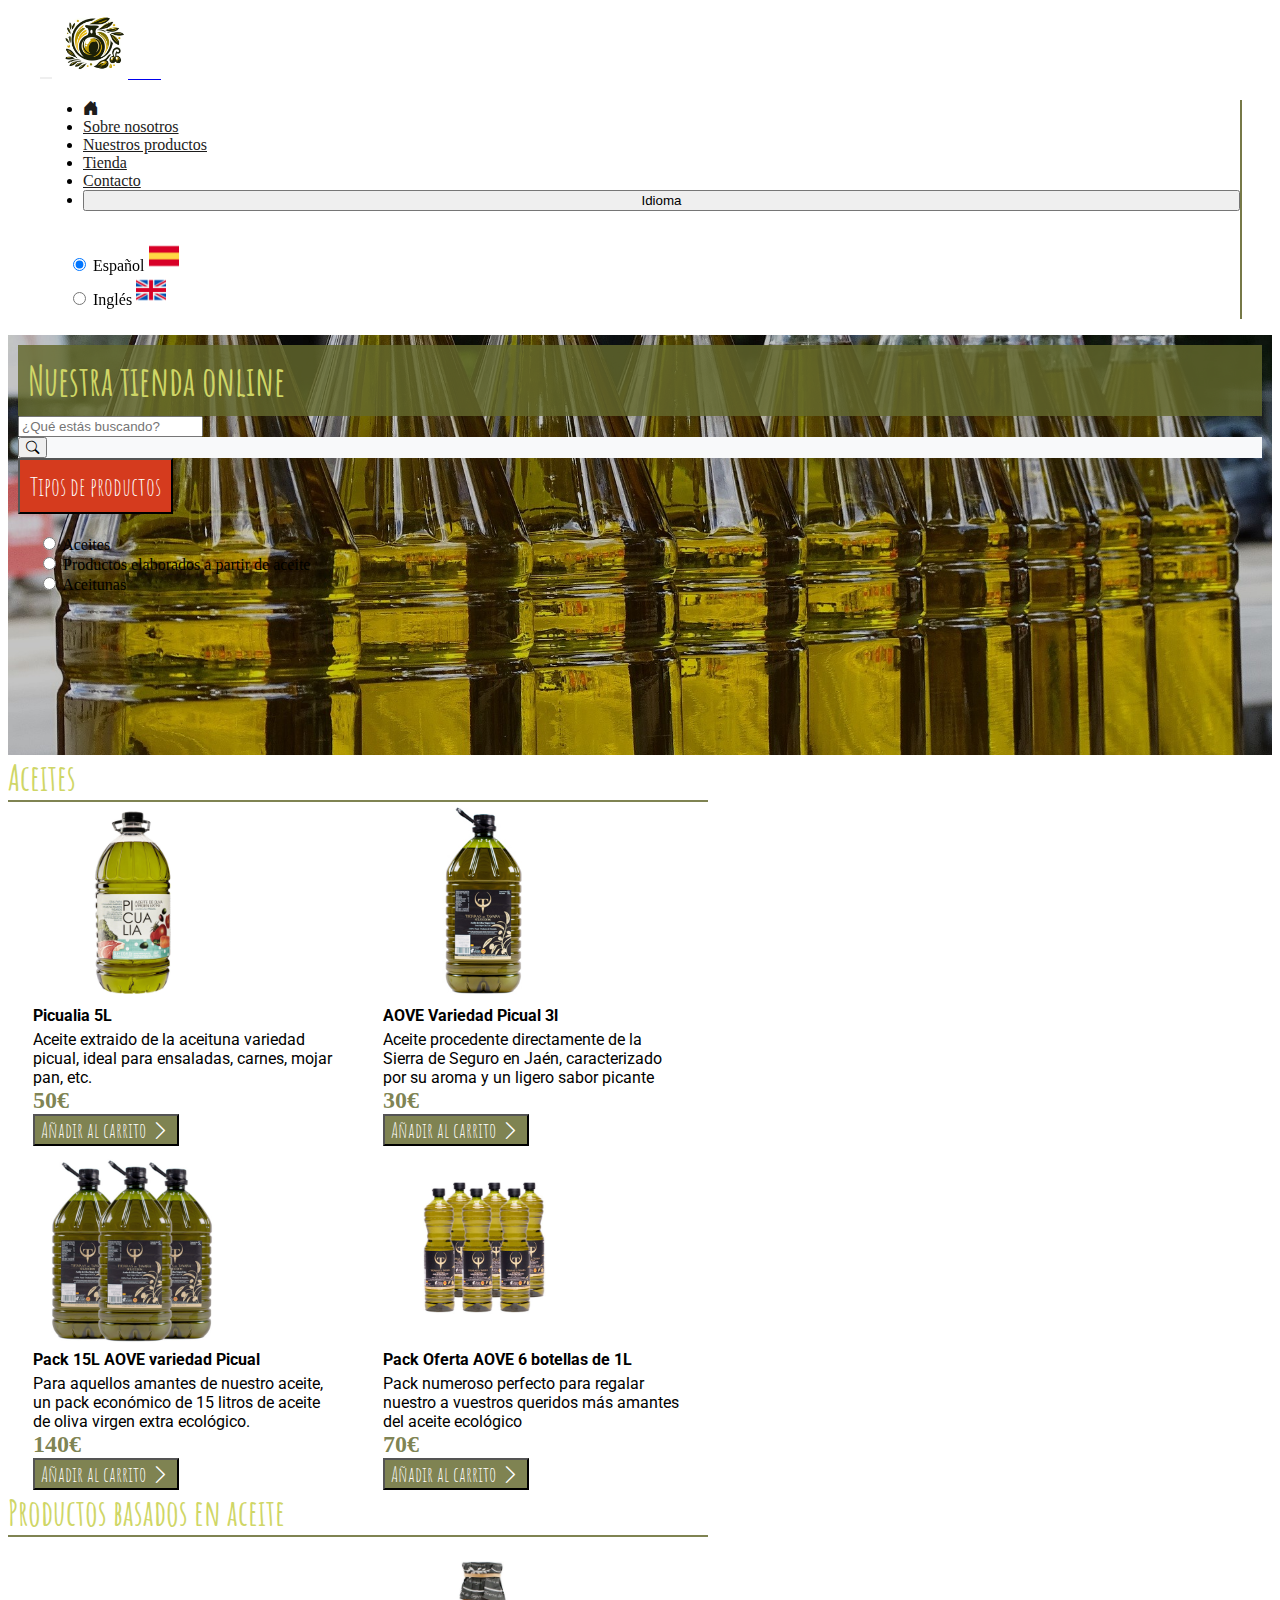
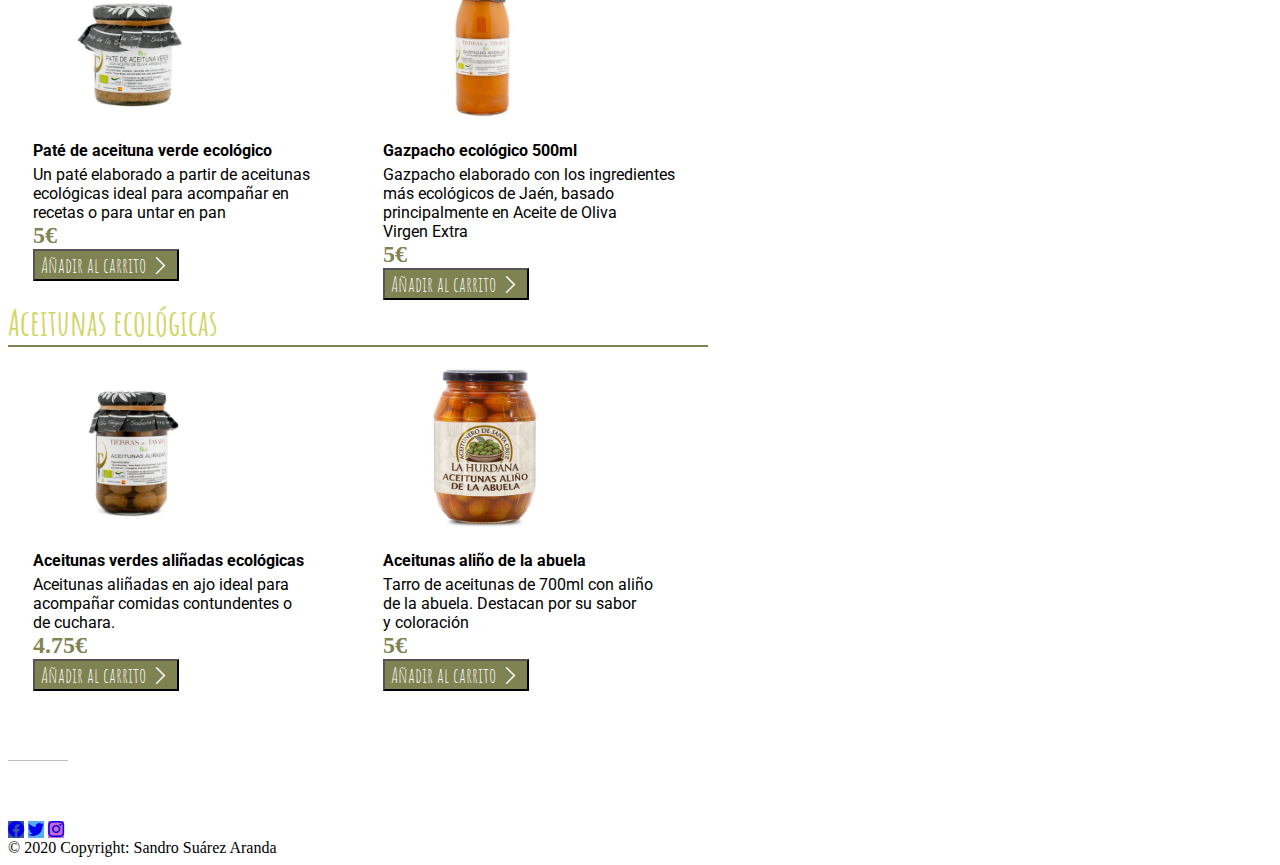
<file: tienda.html>
<!DOCTYPE html>
<html lang="en">

<head>
    <!-- Metadatos -->
    <meta charset="UTF-8">
    <meta name="author" content="Sandro SA">
    <meta name="description" content="Olea Desarrollo web Sandro SA">
    <meta name="keywords" content="HTML,CSS,JavaScript,Bootstrap">
    <meta name="viewport" content="width=device-width, initial-scale=1.0">
    <!-- Título -->
    <title>Nuestra Tienda</title>
    <!-- Icono página -->
    <link rel="shortcut icon" href="images/_ea0c53de-6cc4-4b54-b638-51a6a4e62a24.png">
    <!-- BootStrap -->
    <link href="https://cdn.jsdelivr.net/npm/bootstrap@5.3.2/dist/css/bootstrap.min.css" rel="stylesheet"
        integrity="sha384-T3c6CoIi6uLrA9TneNEoa7RxnatzjcDSCmG1MXxSR1GAsXEV/Dwwykc2MPK8M2HN" crossorigin="anonymous">
    <link rel="stylesheet" href="https://cdn.jsdelivr.net/npm/bootstrap-icons@1.11.1/font/bootstrap-icons.css">
    <!-- CSS -->
    <link rel="stylesheet" href="css/estilosFooterHeader.css">
    <link rel="stylesheet" href="css/estilosTienda.css">
    <!-- Google Fonts -->
    <link rel="preconnect" href="https://fonts.googleapis.com">
    <link rel="preconnect" href="https://fonts.gstatic.com" crossorigin>
    <link href="https://fonts.googleapis.com/css2?family=Open+Sans&family=Roboto:wght@300&display=swap"
        rel="stylesheet">
    <link href="https://fonts.googleapis.com/css2?family=Amatic+SC&family=Open+Sans&family=Roboto:wght@300&display=swap"
        rel="stylesheet">
    <script src="js/localization.js" type="text/javascript"></script>
</head>

<body>
    <header>
        <nav class="navbar navbar-expand-md margenes">
            <div class="container-fluid">
                <button class="burguer navbar-toggler m-3" type="button" data-bs-toggle="collapse"
                    data-bs-target="#navbar-Toggler" aria-controls="navbarTogglerDemo01" aria-expanded="false"
                    aria-label="Toggle navigation">
                    <span class="navbar-toggler-icon"></span>
                </button>
                <a class="navbar-brand d-flex align-items-center" href="index.html">
                    <img id="iconn" src="images/logo.png" width="70"
                        alt="Logo del proyecto">
                    <span class="text-black">Olea</span>
                </a>
                <div class="collapse navbar-collapse d-flex-md  flex-row-reverse align-items-center mr-2"
                    id="navbar-Toggler">

                    <ul class="navbar-nav d-flex justify-content-center align-items-center">
                        <li class="nav-item mr-3">
                            <a class="nav-link" aria-current="page" href="index.html"><i
                                    class="bi bi-house-door-fill"></i></a>
                        </li>
                        <li class="nav-item">
                            <a data-i18n-key="sobreNosotros" class="nav-link" aria-current="page"
                                href="quienes_somos.html">Sobre
                                nosotros</a>
                        </li>
                        <li class="nav-item">
                            <a data-i18n-key="nuestrosProductos" class="nav-link" href="productos.html">Nuestros
                                productos</a>
                        </li>
                        <li class="nav-item">
                            <a data-i18n-key="tienda" class="nav-link" href="tienda.html">Tienda</a>
                        </li>
                        <li class="nav-item">
                            <a data-i18n-key="contacto" class="nav-link" href="contacto.html">Contacto</a>
                        </li>
                        <li class="nav-item">
                            <div>
                                <div class="drp_props dropdown">
                                    <button data-i18n-key="idiomas" class="btn dropdown-toggle" type="button"
                                        id="dropdownMenuButton1" data-bs-toggle="dropdown" aria-expanded="false">
                                        Idioma
                                    </button>
                                    <ul class="dropdown-menu px-3 " aria-labelledby="dropdownMenuButton1">
                                        <div class="form-check dropdown-item" value="es">
                                            <input checked class="españa form-check-input" value="es" type="radio"
                                                name="flexRadioDefault" id="flexRadioDefault1">
                                            <label data-i18n-key="labelEspaña" class="form-check-label"
                                                for="flexRadioDefault1">
                                                Español
                                            </label>
                                            <img src="images/555635.png" height="30px" width="30px">
                                        </div>
                                        <div class="form-check dropdown-item">
                                            <input class="ingles form-check-input" type="radio" name="flexRadioDefault"
                                                id="flexRadioDefault2">
                                            <label data-i18n-key="labelIngles" class=" form-check-label"
                                                for="flexRadioDefault2">
                                                Inglés
                                            </label>
                                            <img src="images/ingles.png" height="30px" width="30px">
                                        </div>
                                    </ul>
                                </div>
                            </div>
                        </li>
                    </ul>
                </div>
            </div>
        </nav>
    </header>
    <main>
        <div>
            <section class="container-fluid tituloTienda d-flex flex-column justify-content-center align-items-center">
                <div data-i18n-key="nuestraTienda" class="titulo">
                    Nuestra tienda online
                </div>
                <div class="input-group mt-4 d-flex justify-content-center">
                    <input type="search" placeholder="¿Qué estás buscando?" aria-describedby="button-addon1"
                        class="cambiarPlaceholder form-control border-0 bg-light">
                    <div class="input-group-append border-0">
                        <button id="button-addon1" type="submit" class="btn btn-link text-primary"><i
                                class="bi bi-search"></i>
                        </button>
                    </div>
                </div>
                <div class="filter mt-4">
                    <div class="dropdown">
                        <button data-i18n-key="tiposProductos" class="btn_props rounded dropdown-toggle" type="button"
                            id="dropdownMenuButton1" data-bs-toggle="dropdown" aria-expanded="true">
                            Tipos de productos
                        </button>
                        <div class="m-0 dropdown-menu divRadioButtons " aria-labelledby="dropdownMenuButton1">
                            <div class="form-check dropdown-item ">
                                <input class="form-check-input" type="radio"
                                    onclick="window.location.href='#divAceites'" name="radioProductos"
                                    id="radioAceites">
                                <label data-i18n-key="aceites" class="form-check-label" for="radioAceites">
                                    Aceites
                                </label>
                            </div>
                            <div class="form-check dropdown-item mx-0">
                                <input class="form-check-input" type="radio"
                                    onclick="window.location.href='#divProductosBsdAceite'" name="radioProductos"
                                    id="productosBsdAceite">
                                <label data-i18n-key="productosElaboradosAceite" class="form-check-label"
                                    for="productosBsdAceite">
                                    Productos elaborados a partir de aceite
                                </label>
                            </div>
                            <div class="form-check dropdown-item">
                                <input class="form-check-input" type="radio"
                                    onclick="window.location.href='#divAceitunas'" name="radioProductos" id="aceitunas">
                                <label data-i18n-key="productoAceitunas" class="form-check-label" for="aceitunas">
                                    Aceitunas
                                </label>
                            </div>
                        </div>
                    </div>

                </div>
            </section>
            <section class="tarjetas_producto">
                <div class="tipos_productos container">
                    <div id="divAceites">
                        <div data-i18n-key="aceites" class="tituloProducto text-center py-3 mt-4">Aceites</div>
                        <div class="productos">
                            <div class="producto shadow d-flex flex-column justify-content-center mt-4 ">
                                <div class="d-flex justify-content-center mt-2">
                                    <img class="img-fluid" src="images/aceites2.jpg" alt="aceite variedad Picual"
                                        width="200px" height="200px">
                                </div>
                                <div class="d-flex flex-column justify-content-center">
                                    <div data-i18n-key="aceitePt1" class="nombreProducto d-flex justify-content-center">
                                        Picualia 5L</div>
                                    <div data-i18n-key="textoAceitePt1" class="descripcion text-center px-3">Aceite
                                        extraido de la aceituna variedad
                                        picual, ideal para ensaladas, carnes, mojar pan, etc.</div>
                                </div>
                                <div class="d-flex justify-content-center align-items-center p-4">
                                    <div class="precio mx-3">50€</div>
                                    <button data-i18n-key="añadirCarrito" class="addToCart">Añadir al carrito <i
                                            class="bi bi-chevron-right"></i></button>
                                </div>
                            </div>
                            <div class="producto shadow d-flex flex-column justify-content-center mt-4 ">
                                <div class="d-flex justify-content-center mt-2">
                                    <img class="img-fluid" src="images/aceite3_pack.jpg" alt="AOVE Variedad Picual 3l"
                                        width="200px" height="200px">
                                </div>
                                <div class="d-flex flex-column justify-content-center">
                                    <div data-i18n-key="aceitePt2" class="nombreProducto d-flex justify-content-center">
                                        AOVE Variedad Picual 3l
                                    </div>
                                    <div data-i18n-key="textoAceitePt2" class="descripcion text-center px-3">Aceite
                                        procedente directamente de la
                                        Sierra de Seguro en Jaén, caracterizado por su aroma y un ligero sabor picante
                                    </div>
                                </div>
                                <div class="d-flex justify-content-center align-items-center p-4">
                                    <div class="precio mx-3">30€</div>
                                    <button data-i18n-key="añadirCarrito" class="addToCart">Añadir al carrito <i
                                            class="bi bi-chevron-right"></i></button>
                                </div>
                            </div>
                            <div class="producto shadow d-flex flex-column justify-content-center mt-4 ">
                                <div class="d-flex justify-content-center mt-2">
                                    <img class="img-fluid" src="images/aceite3_solo.jpg"
                                        alt="Pack 15L AOVE variedad Picual" width="200px" height="200px">
                                </div>
                                <div class="d-flex flex-column justify-content-center">
                                    <div data-i18n-key="aceitePt3"
                                        class="nombreProducto text-center d-flex justify-content-center">
                                        Pack 15L AOVE variedad Picual</div>
                                    <div data-i18n-key="textoAceitePt3" class="descripcion text-center px-3">Para
                                        aquellos amantes de nuestro aceite,
                                        un pack económico de 15 litros de aceite de oliva virgen extra ecológico.</div>
                                </div>
                                <div class="d-flex justify-content-center align-items-center p-4">
                                    <div class="precio mx-3">140€</div>
                                    <button data-i18n-key="añadirCarrito" class="addToCart">Añadir al carrito <i
                                            class="bi bi-chevron-right"></i></button>
                                </div>
                            </div>
                            <div class="producto shadow d-flex flex-column justify-content-center mt-4 ">
                                <div class="d-flex justify-content-center mt-2">
                                    <img class="img-fluid" src="images/aceite4_pack.jpg"
                                        alt="Pack Oferta AOVE 6 botellas de 1L" width="200px" height="200px">
                                </div>
                                <div class="d-flex flex-column justify-content-center">
                                    <div data-i18n-key="aceitePt4"
                                        class="nombreProducto text-center d-flex justify-content-center">
                                        Pack Oferta AOVE 6 botellas de 1L</div>
                                    <div data-i18n-key="textoAceitePt4" class="descripcion text-center px-3">Pack
                                        numeroso perfecto para regalar
                                        nuestro a vuestros queridos más amantes del aceite ecológico</div>
                                </div>
                                <div class="d-flex justify-content-center align-items-center p-4">
                                    <div class="precio mx-3">70€</div>
                                    <button data-i18n-key="añadirCarrito" class="addToCart">Añadir al carrito <i
                                            class="bi bi-chevron-right"></i></button>
                                </div>
                            </div>
                        </div>
                    </div>
                    <div id="divProductosBsdAceite">
                        <div data-i18n-key="productoBasadoAceiteOliva" class="tituloProducto text-center py-3 mt-4">
                            Productos basados en aceite</div>
                        <div class="productos">
                            <div class="producto shadow d-flex flex-column justify-content-center mt-4 ">
                                <div class="d-flex justify-content-center mt-2">
                                    <img class="img-fluid" src="images/Pate-Aceituna-Verde.jpg"
                                        alt="Paté de aceituna verde ecológico" width="200px" height="200px">
                                </div>
                                <div class="d-flex flex-column justify-content-center">
                                    <div data-i18n-key="pate1" class="nombreProducto d-flex justify-content-center">Paté
                                        de aceituna verde
                                        ecológico</div>
                                    <div data-i18n-key="textoPate1" class="descripcion text-center px-3">Un paté
                                        elaborado a partir de aceitunas
                                        ecológicas ideal para acompañar en recetas o para untar en pan</div>
                                </div>
                                <div class="d-flex justify-content-center align-items-center p-4">
                                    <div class="precio mx-3">5€</div>
                                    <button data-i18n-key="añadirCarrito" class="addToCart">Añadir al carrito <i
                                            class="bi bi-chevron-right"></i></button>
                                </div>
                            </div>
                            <div class="producto shadow d-flex flex-column justify-content-center mt-4 ">
                                <div class="d-flex justify-content-center mt-2">
                                    <img class="img-fluid" src="images/Gazpacho-50.jpg" alt="Gazpacho ecológico 500ml"
                                        width="200px" height="200px">
                                </div>
                                <div class="d-flex flex-column justify-content-center">
                                    <div data-i18n-key="gazpacho" class="nombreProducto d-flex justify-content-center">
                                        Gazpacho ecológico 500ml
                                    </div>
                                    <div data-i18n-key="textoGazpacho" class="descripcion text-center px-3">Gazpacho
                                        elaborado con los ingredientes
                                        más ecológicos de Jaén,
                                        basado principalmente en Aceite de Oliva Virgen Extra
                                    </div>
                                </div>
                                <div class="d-flex justify-content-center align-items-center p-4">
                                    <div class="precio mx-3">5€</div>
                                    <button data-i18n-key="añadirCarrito" class="addToCart">Añadir al carrito <i
                                            class="bi bi-chevron-right"></i></button>
                                </div>
                            </div>
                        </div>
                    </div>
                    <div id="divAceitunas">
                        <div data-i18n-key="aceitunasEcologicas" class="tituloProducto text-center py-3 mt-4">Aceitunas
                            ecológicas</div>
                        <div class="productos">
                            <div class="producto shadow d-flex flex-column justify-content-center mt-4 ">
                                <div class="d-flex justify-content-center mt-2">
                                    <img class="img-fluid" src="images/Aceitunas-Ecologicas.jpg"
                                        alt="Aceitunas verdes aliñadas ecológicas" width="200px" height="200px">
                                </div>

                                <div class="d-flex flex-column justify-content-center">
                                    <div data-i18n-key="aceitunas1"
                                        class="nombreProducto d-flex justify-content-center">Aceitunas verdes aliñadas
                                        ecológicas</div>
                                    <div data-i18n-key="textoAceitunas1" class="descripcion text-center px-3">Aceitunas
                                        aliñadas en ajo ideal para
                                        acompañar comidas contundentes o de cuchara. </div>
                                </div>
                                <div class="d-flex justify-content-center align-items-center p-4">
                                    <div class="precio mx-3">4.75€</div>
                                    <button data-i18n-key="añadirCarrito" class="addToCart">Añadir al carrito <i
                                            class="bi bi-chevron-right"></i></button>
                                </div>
                            </div>
                            <div class="producto shadow d-flex flex-column justify-content-center mt-4 ">
                                <div class="d-flex justify-content-center mt-2">
                                    <img class="img-fluid"
                                        src="images/La-Hurdana-Aceitunas-Encurtidos-Estella-Navarra-ACEITUNAS-ALINO-DE-LA-ABUELA.jpg"
                                        alt="Aceitunas con aliño de la abuela" width="200px" height="200px">
                                </div>
                                <div class="d-flex flex-column justify-content-center">
                                    <div data-i18n-key="aceitunas2"
                                        class="nombreProducto d-flex justify-content-center">Aceitunas aliño de la
                                        abuela</div>
                                    <div data-i18n-key="textoAceitunas2" class="descripcion text-center px-3">Tarro de
                                        aceitunas de 700ml con aliño de
                                        la abuela. Destacan por su sabor y coloración
                                    </div>
                                </div>
                                <div class="d-flex justify-content-center align-items-center p-4">
                                    <div class="precio mx-3">5€</div>
                                    <button data-i18n-key="añadirCarrito" class="addToCart">Añadir al carrito <i
                                            class="bi bi-chevron-right"></i></button>
                                </div>
                            </div>
                        </div>
                    </div>
                </div>
            </section>
        </div>

    </main>
    <footer class="d-flex flex-column align-items-center justify-content-center">
        <span class="borderTop"></span>
        <div>
            <section>
                <a class="btn btn-primary btn-floating m-1" style="background-color: #3b5998;" href="#!"
                    role="button"><i class="bi bi-facebook"></i></a>
                <a class="btn btn-primary btn-floating m-1" style="background-color: #55acee;" href="#!"
                    role="button"><i class="bi bi-twitter"></i></a>
                <a class="btn btn-primary btn-floating m-1" style="background-color: #ca69ca;" href="#!"
                    role="button"><i class="bi bi-instagram"></i></a>
            </section>
        </div>
        <div class="text-center pb-1 mb-4">
            © 2020 Copyright:
            <a style="text-decoration: none;color: black;" href="#">Sandro Suárez Aranda</a>
        </div>
    </footer>
    <script src="https://cdn.jsdelivr.net/npm/bootstrap@5.3.2/dist/js/bootstrap.bundle.min.js"
        integrity="sha384-C6RzsynM9kWDrMNeT87bh95OGNyZPhcTNXj1NW7RuBCsyN/o0jlpcV8Qyq46cDfL"
        crossorigin="anonymous"></script>
    <script>

        const inputIngles = document.querySelector(".ingles");
        const inputEspañol = document.querySelector(".españa");
        const cambiarIdioma = document.querySelector(".cambiarPlaceholder");

        inputIngles.addEventListener("click", ()=>{ cambiarIdioma.placeholder = "What are you looking for?"});
        inputEspañol.addEventListener("click",()=>{ cambiarIdioma.placeholder = "¿Qué estás buscando?"});

        
    
    </script>
</body>

</html>
</file>
<file: css/estilosFooterHeader.css>
span {
    font-size: 1.5rem;
    font-family: 'Amatic SC', sans-serif;
    color: white;
}
.borderTop{
    padding: 30px;
    width: 50%;
    border-top: 1px solid rgb(189, 189, 189);
}
footer{
    margin-top: 100px;
}
.nav-link {
    color: rgb(29, 28, 28);
}
.navbar-toggler{
    border: 2px solid white;
}
.drp_props{
    display: flex;
    flex-direction: column;
    justify-content: center;
}


@media all and (min-width:768px) {

    li {
        margin-left: 5px;
        border-right: 2px solid #767947;
        transition: 0.2s ease;
    }
    .margenes{
        padding: 0px 30px;
    }
    ul .dropdown-menu{
        transform: translate3d(-35px, 10px, 0px);
    }
    li:hover {
        transform: translateY(10px);
    }
}
</file>
<file: css/estilosPrincipal.css>
.fondo {
    background-image: url(../images/arbol_olivo.jpg);
    background-repeat: no-repeat;
    background-size: cover;
}



.anchomaximo {
    max-width: 700px;
    margin-top: 20px;
}

.titulo {
    color: #cfd666;
    padding: 5px;
    font-family: 'Open Sans', sans-serif;
    font-weight: bolder;
    text-transform: uppercase;
    font-size: 1.7rem;
}

.txtCuerpo {
    color: white;
    padding: 5px;
    font-family: 'Roboto', sans-serif;
    font-size: 17px;
    text-wrap: pretty;
    margin-top: 5px;
}

.botoncete {
    font-size: 1.3rem;
    color: #f76540;
    font-family: 'Amatic SC', sans-serif;
}

.propiedades {
    height: calc(100px + 40vw);
    width: 100%;
}

.btn_props {
    color: white;
    background-color: #d53b1e;
    cursor: pointer;
    font-size: 1.6rem;
    font-family: 'Amatic SC', sans-serif;
    padding: 10px;
    transition: 0.2s ease;
}

.btn_props:hover {
    color: black;
    background-color: white;
}
.iconoBoton{
    font-size: 1.3rem;
    color: #f76540;
    font-family: 'Amatic SC', sans-serif;
}
@media all and (min-width:768px) {
    .titulo {
        font-size: 2.3rem;
    }

    .txtCuerpo {
        font-size: 1.3rem;
    }
}

@media all and (min-width:1024px) {
    .propiedades {
        height: 460px;
    }
}
</file>
<file: css/estilosContacto.css>
.btn_props {
    font-size: 1.5rem;
    padding: 10px 40px 10px 10px;
    font-family: 'Amatic SC', sans-serif;
    font-weight: bold;
}
.btn_props a{
    position: relative;
}
.btn_props button {
    color: white;
    background-color: #f76540;
    
}
.iconRelative{
    color: white;
    position: absolute;
    bottom: 36%;
    right: 5%;
    
    
}
.btn_props button:hover + .iconRelative,
.btn_props button:hover
 {
    color: black;
    background-color: white;
}
.props_h3,
.props_h1 {
    font-family: 'Roboto', sans-serif;
    font-weight: bold;
    color: #cfd666;
}

.divDireccion p,
.divFormulario p {
    font-family: 'Roboto', sans-serif;
    ;
}

.location {
    color: rgb(214, 49, 49);
}

.phone {
    color: rgb(13, 13, 247);
}

.mail {
    color: black;
}

.divFormulario,
.divDireccion {
    margin: auto;
    max-width: 500px;
}

@media all and (min-width:768px) {
    iframe {
        height: 450px;
    }
}

@media all and (min-width:1024px) {
    .divForm_iframe {
        display: flex;
    }

    .divFormulario {
        margin-left: 10px;
    }
}

@media all and (min-width:1440px) {
    iframe {
        width: 900px;
        height: 700px;
    }

    .container {
        position: relative;
    }

    .divMapa {
        position: relative;
    }

    .divDireccion {
        background-color: white;
        position: absolute;
        z-index: 2;
        right: 45%;
        bottom: -70px;
        width: 600px;
    }

    .divForm_iframe {
        margin-bottom: 200px;
    }
}
</file>
<file: css/estilosQuienesSomos.css>
* {
    box-sizing: border-box;
    padding: 0;
    margin: 0;
}

.maxAncho h1 {
    margin-top: 5px;
    padding: 5px;
    color: #cfd666;
    font-family: 'Amatic SC', sans-serif;
    font-weight: bold;
}

.maxAncho p {
    text-align: justify;
    max-width: 650px;
    text-wrap: balance;
    margin: 0 auto;
    font-family: 'Roboto', sans-serif;
}

.historia,
.mision {
    display: grid;
    justify-content: center;
}

.historia img,
.mision img {
    height: 250px;
}

.servicios {
    padding-bottom: 60px;
    border-radius: 20px;
    background: rgb(232, 244, 224);
    background: radial-gradient(circle, rgba(232, 244, 224, 1) 14%, rgba(248, 250, 247, 0.4542191876750701) 100%);
}

.servicios img {
    width: 250px;
    height: 250px;
}

.carousel-indicators {
    bottom: -50px;
}

.btn_props {
    font-size: 1.5rem;
    padding: 10px 40px 10px 10px;
    font-family: 'Amatic SC', sans-serif;
    font-weight: bold;
}
.btn_props a{
    position: relative;
}
.btn_props button {
    color: white;
    background-color: #f76540;
    
}
.iconRelative{
    color: white;
    position: absolute;
    bottom: 36%;
    right: 5%;
    
    
}
.btn_props button:hover + .iconRelative,
.btn_props button:hover
 {
    color: black;
    background-color: white;
}


@media all and (min-width:768px) {
    .servicios {
        padding: 60px;
    }
}

@media all and (min-width:1024px) {
    .historia {
        display: flex;
        align-items: center;
    }

    .mision {
        display: flex;
        flex-direction: row-reverse;
        align-items: center;
    }

    .ancho {
        max-width: 350px;
    }
}
</file>
<file: css/estilosTienda.css>
.carrito {
    padding: 10px;
    cursor: pointer;
    margin-right: 30px;
    color: #cfd666;
    font-size: 2rem;
    transition: 0.2s ease;
}

.carrito:hover {
    transform: translateY(-10px);
}

.tituloTienda {
    margin-top: 15px;
    padding: 10px;
    min-height: 400px;
    background-image: url(../images/olive-oil-507129_1920.jpg);
    background-repeat: no-repeat;
    background-size: cover;
    background-position: center;
}

.titulo {
    padding: 10px;
    background-color: #63682dd2;
    color: #cfd666;
    font-family: 'Amatic SC', sans-serif;
    font-size: 2.5rem;
    font-weight: bold;
}

.input-group input {
    max-width: 600px;
}

.input-group-append {
    cursor: pointer;
    background-color: #f8f9fa;
}
.dropdown-menu{
    max-width: 400px;
    padding: 20px;
}
.dropdown-menu label{
    text-wrap: pretty;
}

.btn_props {
    color: white;
    background-color: #d53b1e;
    cursor: pointer;
    font-size: 1.6rem;
    font-family: 'Amatic SC', sans-serif;
    padding: 10px;
    transition: 0.2s ease;
}
.tituloProducto{
    padding-bottom: 0;
    border-bottom: 2px solid #63682dd2;
    color: #cfd666;
    font-family: 'Amatic SC', sans-serif;
    font-size: 2.2rem;
    font-weight: bold;
}
.productos{
    display: grid;
    justify-items: center;
}
.producto{
    max-width: 300px;
}
.nombreProducto{
    font-size: 1rem;
    font-family: 'Roboto', sans-serif;
    font-weight: bold;
}
.descripcion{
    margin-top: 5px;
    text-wrap: pretty;
    font-family: 'Roboto', sans-serif;
}
.addToCart{
    font-family: 'Amatic SC', sans-serif;
    font-size: 1.3rem;
    color: white;
    background-color: #63682dd2;
    transition: all 0.2s ease;
    
}
.addToCart:hover{
    transform: translateY(5px);
    background-color: #cfd666;
    color: black;
    font-weight: bold;
}
.precio{
    color: #63682dd2;
    font-weight: bold;
    font-size: 1.5rem;
}


@media all and (min-width: 768px){
    .productos{
        grid-template-columns: repeat(2,1fr);
    }
}
@media all and (min-width: 1024px){
    .tipos_productos{
        max-width: 700px;
    }
}
</file>
